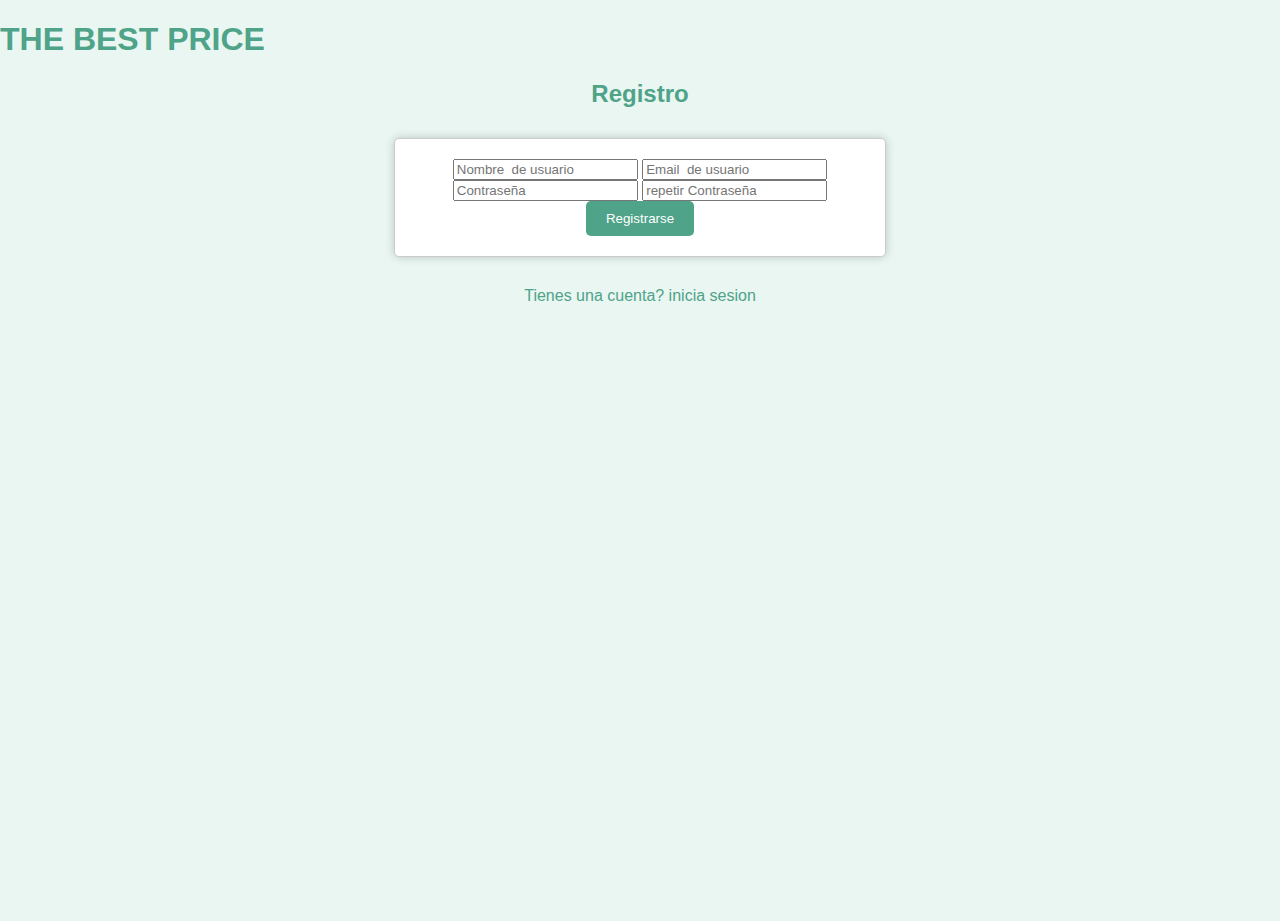
<file: index.html>
<!DOCTYPE html>
<html lang="en">
<head>
    <meta charset="UTF-8">
    <meta name="viewport" content="width=device-width, initial-scale=1.0">
    <link href="https://cdn.jsdelivr.net/npm/bootstrap@5.3.2/dist/css/bootstrap.min.css" rel="stylesheet" integrity="sha384-T3c6CoIi6uLrA9TneNEoa7RxnatzjcDSCmG1MXxSR1GAsXEV/Dwwykc2MPK8M2HN" crossorigin="anonymous">
    <link rel="stylesheet" href="./css/styles.css">
    <title>The best price</title>
</head>
<body class="body_auth" >
  
    <h1 class="auth_texto text-center mt-4" >THE BEST PRICE</h1>
    <div class="container">
        <h2 class="message auth_texto"></h2>
        <div id="register-form" class="form">
            <form id="register">
                <input type="text" class="form-control mb-2" id="register-username" placeholder="Nombre  de usuario" required>
                <input type="email" class="form-control mb-2" id="register-email" placeholder="Email  de usuario" required>
                <input type="password" id="register-password"  class="form-control mb-2" placeholder="Contraseña" required>
                <input type="password" id="register-password2"  class="form-control mb-4" placeholder="repetir Contraseña" required>
                <button type="submit">Registrarse</button>
            </form>
            <!-- <p id="login-button" class=" mt-4" style="cursor: pointer;" > </p> -->
        </div>
        <div id="login-form" style="display: none;" class="form" >
            <form id="login" >
                <input class="form-control mb-2" type="text" id="login-email"  placeholder="Email de usuario" required>
                <input class="form-control mb-2" type="password" id="login-password" placeholder="Contraseña" required>
                <button type="submit">Iniciar Sesión</button>
            </form>
         
        </div>
        <p id="login-button" class="login-button auth_texto" style="cursor: pointer;" ></p>
    </div>
</body>
<script src="./js/app.js"></script>
</html>
</file>
<file: css/styles.css>
:root {
    --color-primary: #e9f6f2;
    --text-principal:  #4ea388;
}



body {
    font-family: Arial, sans-serif;
    background-color: #f2f2f2;
    margin: 0;
    /* display: flex; */
    justify-content: center;
    align-items: center;
    height: 100vh;
}

.auth_texto {
    color: var(--text-principal);
}

.body_auth {
    background-color: var(--color-primary);
} 

.container {
    text-align: center;
}

.form {
    width: 450px;
    background-color: #fff;
    border: 1px solid #ccc;
    padding: 20px;
    align-items: center;
    margin:30px auto;
    border-radius: 5px;
    box-shadow: 0 0 10px rgba(0, 0, 0, 0.2);
}

button {
    background-color: var(--text-principal);
    color: #fff;
    border: none;
    padding: 10px 20px;
    cursor: pointer;
    border-radius: 5px;
    transition: ease all;
}

button:hover {
    opacity: 0.5;
}

/* menu */
</file>
